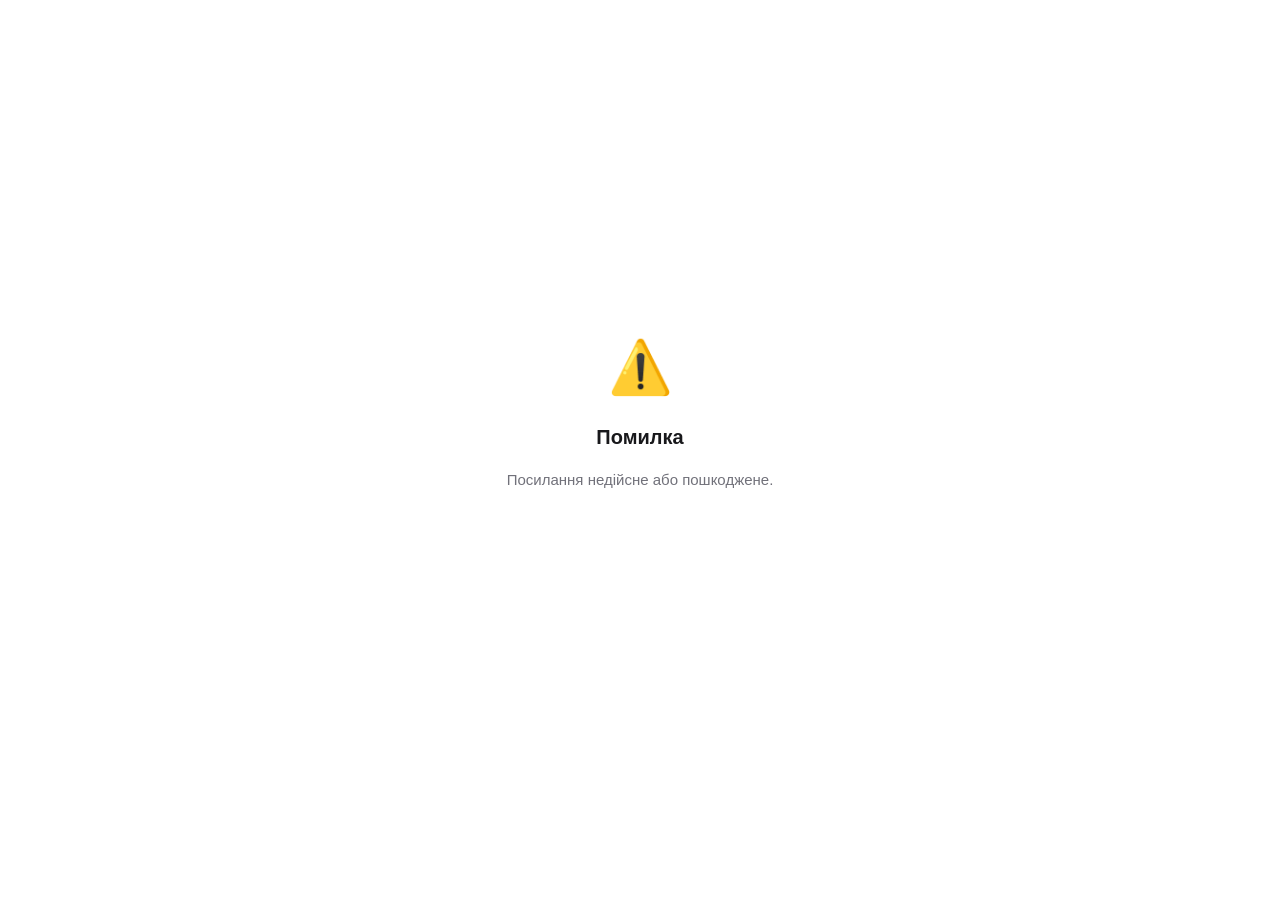
<file: index.html>
<!DOCTYPE html>
<html lang="uk">
<head>
<meta charset="UTF-8"/>
<meta name="viewport" content="width=device-width, initial-scale=1.0, maximum-scale=1.0"/>
<title>Психодіагностика</title>
<script src="https://telegram.org/js/telegram-web-app.js"></script>
<style>
*, *::before, *::after { margin:0; padding:0; box-sizing:border-box; }
:root {
  --bg:       var(--tg-theme-bg-color, #ffffff);
  --bg2:      var(--tg-theme-secondary-bg-color, #f4f4f5);
  --text:     var(--tg-theme-text-color, #18181b);
  --hint:     var(--tg-theme-hint-color, #71717a);
  --accent:   var(--tg-theme-button-color, #2563eb);
  --accent-t: var(--tg-theme-button-text-color, #ffffff);
  --border:   rgba(0,0,0,0.08);
  --radius:   14px;
  --transition: all 0.22s cubic-bezier(.4,0,.2,1);
}
html, body {
  font-family: -apple-system, 'SF Pro Text', 'Helvetica Neue', Arial, sans-serif;
  background: var(--bg); color: var(--text);
  min-height: 100vh; font-size: 16px; line-height: 1.5;
  -webkit-font-smoothing: antialiased;
}
.screen {
  display: none; flex-direction: column;
  min-height: 100vh; padding: 20px 16px 100px;
  animation: fadeIn 0.3s ease;
}
.screen.active { display: flex; }
@keyframes fadeIn {
  from { opacity:0; transform:translateY(8px); }
  to   { opacity:1; transform:translateY(0); }
}
#screen-loading, #screen-error, #screen-used, #screen-sending, #screen-done {
  align-items: center; justify-content: center; gap: 16px; text-align: center;
}
.spinner {
  width:40px; height:40px;
  border:3px solid var(--border); border-top-color:var(--accent);
  border-radius:50%; animation:spin 0.8s linear infinite;
}
@keyframes spin { to { transform:rotate(360deg); } }
.loading-text { font-size:15px; color:var(--hint); }
.error-icon, .done-icon { font-size:52px; }
.error-title, .done-title { font-size:20px; font-weight:700; }
.error-msg, .done-text { font-size:15px; color:var(--hint); max-width:280px; line-height:1.6; }
.intro-header {
  background:var(--bg2); border-radius:var(--radius);
  padding:24px 20px; margin-bottom:24px; text-align:center;
}
.intro-emoji { font-size:48px; margin-bottom:12px; }
.intro-title { font-size:22px; font-weight:700; margin-bottom:6px; }
.intro-sub   { font-size:14px; color:var(--hint); }
.info-card {
  background:var(--bg2); border-radius:var(--radius);
  padding:16px 18px; margin-bottom:12px;
}
.info-row { display:flex; justify-content:space-between; align-items:center; gap:8px; }
.info-label { font-size:13px; color:var(--hint); }
.info-value { font-size:15px; font-weight:600; text-align:right; }
.instructions { margin:20px 0 8px; font-size:13px; color:var(--hint); text-align:center; }
.progress-wrap { margin-bottom:20px; }
.progress-info { display:flex; justify-content:space-between; font-size:13px; color:var(--hint); margin-bottom:8px; }
.progress-bar { height:4px; background:var(--border); border-radius:2px; overflow:hidden; }
.progress-fill { height:100%; background:var(--accent); border-radius:2px; transition:width 0.35s cubic-bezier(.4,0,.2,1); }
.question-card {
  background:var(--bg2); border-radius:var(--radius);
  padding:20px 18px; margin-bottom:20px;
  font-size:16px; font-weight:500; line-height:1.5;
  min-height:100px; display:flex; align-items:center;
}
.options-list { display:flex; flex-direction:column; gap:10px; margin-bottom:24px; }
.option-btn {
  display:flex; align-items:center; gap:14px;
  padding:14px 16px; background:var(--bg2);
  border:2px solid transparent; border-radius:var(--radius);
  cursor:pointer; font-size:15px; color:var(--text);
  text-align:left; transition:var(--transition);
  -webkit-tap-highlight-color:transparent;
}
.option-btn:active { transform:scale(0.98); }
.option-btn.selected {
  border-color:var(--accent);
  background:color-mix(in srgb, var(--accent) 10%, var(--bg));
  color:var(--accent); font-weight:600;
}
.option-circle {
  width:22px; height:22px; border:2px solid var(--border);
  border-radius:50%; flex-shrink:0;
  display:flex; align-items:center; justify-content:center;
  transition:var(--transition);
}
.option-btn.selected .option-circle { background:var(--accent); border-color:var(--accent); }
.option-circle::after {
  content:''; width:8px; height:8px;
  background:white; border-radius:50%; opacity:0; transition:var(--transition);
}
.option-btn.selected .option-circle::after { opacity:1; }
.nav-row { display:flex; gap:10px; }
.btn-back {
  flex:0 0 52px; height:52px; background:var(--bg2); border:none;
  border-radius:var(--radius); cursor:pointer; font-size:20px;
  display:flex; align-items:center; justify-content:center;
  transition:var(--transition); -webkit-tap-highlight-color:transparent;
}
.btn-back:active { transform:scale(0.96); }
.btn-primary {
  flex:1; height:52px; background:var(--accent); color:var(--accent-t);
  border:none; border-radius:var(--radius); font-size:16px; font-weight:600;
  cursor:pointer; transition:var(--transition);
  -webkit-tap-highlight-color:transparent;
  display:flex; align-items:center; justify-content:center; gap:8px;
}
.btn-primary:disabled { opacity:0.35; cursor:not-allowed; }
.btn-primary:not(:disabled):active { transform:scale(0.98); }
.result-header { text-align:center; padding:24px 0 20px; }
.result-emoji  { font-size:56px; margin-bottom:12px; }
.result-title  { font-size:22px; font-weight:700; margin-bottom:4px; }
.result-sub    { font-size:14px; color:var(--hint); }
.result-card   { background:var(--bg2); border-radius:var(--radius); padding:18px; margin-bottom:12px; }
.result-row    {
  display:flex; justify-content:space-between; align-items:center;
  padding:8px 0; border-bottom:1px solid var(--border);
}
.result-row:last-child { border-bottom:none; }
.result-row-label { font-size:14px; color:var(--hint); }
.result-row-value { font-size:15px; font-weight:600; }
.severity-badge { display:inline-block; padding:4px 12px; border-radius:20px; font-size:13px; font-weight:700; }
.sev-low      { background:#dcfce7; color:#16a34a; }
.sev-moderate { background:#fef9c3; color:#ca8a04; }
.sev-high     { background:#ffedd5; color:#ea580c; }
.sev-severe   { background:#fee2e2; color:#dc2626; }
.result-note  { font-size:13px; color:var(--hint); text-align:center; margin:16px 0 20px; line-height:1.6; }
</style>
</head>
<body>

<div id="screen-loading" class="screen active">
  <div class="spinner"></div>
  <div class="loading-text">Завантаження тесту...</div>
</div>

<div id="screen-error" class="screen">
  <div class="error-icon">&#9888;&#65039;</div>
  <div class="error-title">Помилка</div>
  <div class="error-msg" id="errorMsg">Не вдалося завантажити тест.</div>
</div>

<div id="screen-used" class="screen">
  <div class="error-icon">&#128274;</div>
  <div class="error-title">Тест вже пройдено</div>
  <div class="error-msg">Це посилання одноразове і вже використане. Зверніться до лікаря для нового посилання.</div>
</div>

<div id="screen-intro" class="screen">
  <div class="intro-header">
    <div class="intro-emoji" id="introEmoji">&#129504;</div>
    <div class="intro-title" id="introTitle">Завантаження...</div>
    <div class="intro-sub"   id="introSub"></div>
  </div>
  <div class="info-card">
    <div class="info-row">
      <span class="info-label">&#128100; Пацієнт</span>
      <span class="info-value" id="introName">—</span>
    </div>
  </div>
  <div class="info-card">
    <div class="info-row">
      <span class="info-label">&#10067; Кількість питань</span>
      <span class="info-value" id="introCount">—</span>
    </div>
    <div style="height:8px"></div>
    <div class="info-row">
      <span class="info-label">&#9203; Орієнтовний час</span>
      <span class="info-value" id="introTime">—</span>
    </div>
  </div>
  <p class="instructions">Відповідайте чесно — результати бачить тільки ваш лікар</p>
  <button class="btn-primary" onclick="startTest()" style="margin-top:auto;">
    Розпочати тест &#8594;
  </button>
</div>

<div id="screen-test" class="screen">
  <div class="progress-wrap">
    <div class="progress-info">
      <span id="progressLabel">Питання 1 з 20</span>
      <span id="progressPct">0%</span>
    </div>
    <div class="progress-bar">
      <div class="progress-fill" id="progressFill" style="width:0%"></div>
    </div>
  </div>
  <div class="question-card" id="questionText"></div>
  <div class="options-list"  id="optionsList"></div>
  <div class="nav-row">
    <button class="btn-back" id="btnBack" onclick="prevQuestion()">&#8592;</button>
    <button class="btn-primary" id="btnNext" onclick="nextQuestion()" disabled>Далі</button>
  </div>
</div>

<div id="screen-result" class="screen">
  <div class="result-header">
    <div class="result-emoji" id="resultEmoji">&#128202;</div>
    <div class="result-title">Тест завершено</div>
    <div class="result-sub"   id="resultSub"></div>
  </div>
  <div class="result-card">
    <div class="result-row">
      <span class="result-row-label">Тест</span>
      <span class="result-row-value" id="rTestName">—</span>
    </div>
    <div class="result-row">
      <span class="result-row-label">Пацієнт</span>
      <span class="result-row-value" id="rPatientName">—</span>
    </div>
    <div class="result-row">
      <span class="result-row-label">Загальний бал</span>
      <span class="result-row-value" id="rScore">—</span>
    </div>
    <div class="result-row">
      <span class="result-row-label">Рівень</span>
      <span class="result-row-value" id="rSeverity">—</span>
    </div>
    <div class="result-row">
      <span class="result-row-label">Дата</span>
      <span class="result-row-value" id="rDate">—</span>
    </div>
  </div>
  <p class="result-note">
    Детальний звіт з інтерпретацією буде надіслано вашому лікарю автоматично після підтвердження.
  </p>
  <button class="btn-primary" onclick="sendResults()">
    &#9989; Надіслати лікарю
  </button>
</div>

<div id="screen-sending" class="screen">
  <div class="spinner"></div>
  <div class="loading-text">Надсилаємо результати...</div>
</div>

<div id="screen-done" class="screen">
  <div class="done-icon">&#9989;</div>
  <div class="done-title">Дякуємо!</div>
  <div class="done-text" id="doneText">
    Результати надіслано лікарю. Ви отримаєте зворотний зв'язок найближчим часом.
  </div>
</div>

<script>
const tg = window.Telegram && window.Telegram.WebApp;
if (tg) { tg.ready(); tg.expand(); }

const N8N_SESSION_URL = 'http://78.47.110.193:5678/webhook/session';
const N8N_SUBMIT_URL  = 'http://78.47.110.193:5678/webhook/psychotest';

const TESTS = {
  pcl5: {
    name: "PCL-5 (ПТСР)", emoji: "&#129504;",
    desc: "Оцінка симптомів посттравматичного стресового розладу",
    time: "5-8 хвилин",
    options: ["Зовсім ні","Трохи","Помірно","Відчутно","Дуже"],
    values:  [0, 1, 2, 3, 4],
    questions: [
      "Повторювані, турбуючі спогади, думки або образи стресової події?",
      "Повторювані, турбуючі сни про стресову подію?",
      "Раптові відчуття або дії, ніби стресова подія відбувається знову (флешбеки)?",
      "Сильний емоційний біль при нагадуванні про стресову подію?",
      "Фізичні реакції (серцебиття, пітливість) при нагадуванні про подію?",
      "Уникнення думок, почуттів або розмов, пов'язаних зі стресовою подією?",
      "Уникнення людей, місць або ситуацій, що нагадують про стресову подію?",
      "Нездатність згадати важливі частини стресової події?",
      "Сильно негативні переконання про себе, інших або про світ загалом?",
      "Звинувачення себе або інших у стресовій події або її наслідках?",
      "Негативні емоційні стани (страх, жах, гнів, провина, сором)?",
      "Втрата інтересу або участі у важливих заняттях?",
      "Відчуття відстороненості або відчуженості від оточуючих?",
      "Нездатність відчувати позитивні емоції?",
      "Дратівлива поведінка, спалахи гніву або агресивні дії?",
      "Ризикована або деструктивна поведінка?",
      "Підвищена пильність або настороженість?",
      "Підвищена реакція переляку (легко лякатися)?",
      "Труднощі з концентрацією уваги?",
      "Порушення сну (труднощі із засинанням або неспокійний сон)?"
    ],
    getSeverity: function(s) {
      if (s <= 32) return { key:"low",      label:"Мінімальний", cls:"sev-low" };
      if (s <= 44) return { key:"moderate", label:"Легкий",      cls:"sev-moderate" };
      if (s <= 56) return { key:"high",     label:"Помірний",    cls:"sev-high" };
      return               { key:"severe",  label:"Важкий",      cls:"sev-severe" };
    }
  },
  minmult: {
    name: "Міні-Мульт (скор. MMPI)", emoji: "&#128203;",
    desc: "Скорочена версія багатоаспектного особистісного опитувальника",
    time: "10-15 хвилин",
    options: ["Так","Ні"],
    values:  [1, 0],
    questions: [
      "У мене бувають періоди, коли мені дуже хочеться щось зробити, але я не знаю, що саме.",
      "У мене часто болить голова.",
      "Раз на тиждень або частіше я без видимої причини відчуваю жар у всьому тілі.",
      "Часом мені хочеться лаятися.",
      "У мене бувають періоди тривалістю кілька днів або тижнів, коли я відчуваю себе незвично бадьорим.",
      "Мій зір став гіршим, ніж був раніше.",
      "Іноді у мене бувають напади сміху або плачу, які я не можу стримати.",
      "Мені здається, що мене ніхто не розуміє.",
      "Буває, що я говорю про речі, на яких не знаюся.",
      "Я вважаю, що мене часто карають незаслужено.",
      "Більшу частину часу мені нудно і мене нічого не радує.",
      "Я впевнений, що до мене ставляться гірше, ніж до інших.",
      "Буває, що мені спадають на думку такі нехороші думки, що краще про них нікому не говорити.",
      "Часом я відчуваю, що мені загрожує небезпека.",
      "Більшість людей чесні лише тому, що бояться покарання.",
      "Часом мої думки йдуть так швидко, що я не встигаю їх висловити.",
      "Я вважаю, що моє сімейне життя таке ж добре, як у більшості людей.",
      "Я переконаний, що моє майбутнє більш безнадійне, ніж у більшості людей.",
      "Мені важко зосередитися на якомусь завданні або роботі.",
      "У мене бувають дивні та незвичайні переживання.",
      "Іноді я відчуваю, що мені важко дихати, хоча я не роблю ніякої важкої роботи.",
      "Більшу частину часу я відчуваю загальну слабкість.",
      "У мене бувають приступи, під час яких я роблю або говорю щось таке, в чому потім розкаююся.",
      "Я відчуваю, що моє становище безнадійне.",
      "Я нерідко відчуваю незрозумілий страх або тривогу.",
      "Мені легко змусити людей боятися мене, і іноді я це роблю заради забави.",
      "Деякий час я не міг нормально функціонувати через нервовий зрив.",
      "У мене бувають короткочасні, але дуже гострі напади нудоти або блювоти.",
      "Я думаю, що більшість людей стали б брехати, аби уникнути неприємностей.",
      "Моє здоров'я таке ж хороше, як і в більшості моїх знайомих.",
      "Мені нерідко хочеться завдати собі фізичної шкоди.",
      "У мене бувають труднощі з ковтанням.",
      "Більшу частину часу я відчуваю, що зробив щось не так або зле.",
      "Іноді я відчуваю себе непотрібним і нікому не цікавим.",
      "Я дуже рідко бачу яскраві сни.",
      "Кілька разів на тиждень у мене бувають відчуття, що має статись щось страшне.",
      "Я думаю, що мене переслідує нещастя.",
      "Я відчуваю тривогу і неспокій тоді, коли думаю про мої справи і турботи.",
      "Часто у мене бувають посмикування в м'язах.",
      "Мені важко підтримувати розмову з незнайомими людьми.",
      "Більшу частину часу мені здається, що я зробив щось погане або шкідливе.",
      "Іноді я відчуваю, що я є кращим і важливішим, ніж інші.",
      "Я знаю, хто несе відповідальність за більшість моїх неприємностей.",
      "У мене бувають слухові галюцинації.",
      "Я з легкістю можу розплакатися.",
      "Часто я відчуваю себе зігнутим або скутим у всьому тілі.",
      "Іноді у мене бувають думки, яких я соромлюся.",
      "Я часто замислююся про те, що я зробив щось погане або шкідливе.",
      "Я думаю, що більшість людей здатні збрехати задля особистої вигоди.",
      "Голова у мене болить рідко.",
      "Мені важко концентруватись на тому, що я роблю.",
      "У мене є погані звички, від яких важко позбутися.",
      "Незнайомі люди викликають у мене острах.",
      "Мені важко зрозуміти те, що я читаю.",
      "Мені здається, що мені ніколи не буде добре.",
      "Мене хвилює, що мені не вдається зосередитись.",
      "Я вважаю себе нервовою людиною.",
      "Деякі думки турбують мене навіть тоді, коли я намагаюся від них позбутися.",
      "Я дуже рідко замислююсь про своє здоров'я.",
      "Мені важко залишатись спокійним, коли я відчуваю стрес.",
      "У мене майже ніколи не буває болю в серці або в грудях.",
      "Моє сімейне становище задовільне.",
      "Я рідко відчуваю тривогу через своє здоров'я.",
      "Я відчуваю себе самотнім більшість часу.",
      "Іноді мені здається, що мені важко дихати.",
      "Більшість часу я відчуваю втому і зниження сил.",
      "Мене хвилює моя поведінка під впливом алкоголю.",
      "Часом я відчуваю, що мені потрібна допомога.",
      "Я схильний вважати себе невдахою."
    ],
    getSeverity: function(s) {
      if (s <= 23) return { key:"low",      label:"В нормі",    cls:"sev-low" };
      if (s <= 35) return { key:"moderate", label:"Субнорма",   cls:"sev-moderate" };
      if (s <= 46) return { key:"high",     label:"Відхилення", cls:"sev-high" };
      return               { key:"severe",  label:"Виражений",  cls:"sev-severe" };
    }
  },
  schmishek: {
    name: "Шмішек (акцентуації)", emoji: "&#128269;",
    desc: "Діагностика акцентуацій характеру за Леонгардом-Шмішеком",
    time: "8-12 хвилин",
    options: ["Так","Ні"],
    values:  [1, 0],
    questions: [
      "Чи ви зазвичай спокійні та врівноважені?","Чи швидко ви забуваєте образи?",
      "Чи буває у вас часто безпричинна зміна настрою?","Чи прагнете ви бути лідером у будь-якій ситуації?",
      "Чи часто ви відчуваєте страх у темряві або на самоті?","Чи завжди ви дотримуєтесь черги в магазині чи транспорті?",
      "Чи часто ви відчуваєте приплив енергії та бадьорості?","Чи часто вам кажуть, що ви занадто самовпевнені?",
      "Чи схильні ви уникати конфліктів?","Чи легко вас вивести з рівноваги?",
      "Чи відчуваєте ви надмірну стурбованість через дрібниці?","Чи часто ви відчуваєте внутрішній неспокій без видимих причин?",
      "Чи схильні ви детально планувати свої дії?","Чи легко ви знайомитесь з новими людьми?",
      "Чи часто ви відчуваєте пригніченість або смуток?","Чи часто у вас бувають перепади настрою (від ейфорії до депресії)?",
      "Чи прагнете ви до ідеальності у будь-якій справі?","Чи любите ви бути в центрі уваги?",
      "Чи схильні ви до частої зміни інтересів і захоплень?","Чи часто ви відчуваєте, що вас не розуміють оточуючі?",
      "Чи довго ви пам'ятаєте образи?","Чи вам важко відмовити, коли вас про щось просять?",
      "Чи вважаєте ви себе людиною з підвищеним почуттям відповідальності?","Чи часто ви буваєте надмірно балакучими?",
      "Чи схильні ви до самоаналізу та роздумів про себе?","Чи часто ви відчуваєте тривогу перед майбутніми подіями?",
      "Чи легко вас переконати змінити думку?","Чи часто ви піднімаєте настрій оточуючим своїми жартами?",
      "Чи схильні ви до педантизму і надмірної ретельності?","Чи часто ви відчуваєте потребу в усамітненні?",
      "Чи буває, що ви гостро реагуєте на критику?","Чи схильні ви до ризикованих дій або авантюр?",
      "Чи часто ви відчуваєте роздратування без явних причин?","Чи прагнете ви завжди дотримуватись встановлених правил?",
      "Чи буває, що у вас виникають нав'язливі думки або образи?","Чи часто ви відчуваєте підйом сил та натхнення?",
      "Чи схильні ви бурхливо виражати свої емоції?","Чи часто ви відчуваєте невпевненість у власних силах?",
      "Чи важко вам довго зосереджуватись на одному занятті?","Чи часто у вас виникає бажання зробити щось незвичне або екстравагантне?",
      "Чи прагнете ви завжди виконувати свої обіцянки?","Чи буває, що через погані думки вам важко заснути?",
      "Чи часто ви відчуваєте, що вам не вистачає часу?","Чи часто ви переживаєте за здоров'я своїх близьких?",
      "Чи схильні ви аналізувати свої вчинки після їх здійснення?","Чи часто ви відчуваєте емоційне виснаження?",
      "Чи буває, що ви підпорядковуєте свої бажання волі інших?","Чи легко вам переключитись з одного виду діяльності на інший?",
      "Чи часто вам кажуть, що ви занадто серйозні?","Чи часто ви беретесь одночасно за кілька справ?",
      "Чи схильні ви уникати відповідальних рішень?","Чи часто вам важко чекати або терпіти затримки?",
      "Чи буває, що ви говорите неправду заради того, щоб уникнути конфлікту?","Чи часто ви відчуваєте страх зробити щось не так?",
      "Чи схильні ви сильно переживати невдачі?","Чи часто ви відчуваєте надмірну збудженість або нервозність?",
      "Чи часто у вас виникають незвичайні або оригінальні ідеї?","Чи схильні ви зберігати спокій у надзвичайних ситуаціях?",
      "Чи часто вам хочеться різко змінити своє оточення або умови життя?","Чи схильні ви покладатися на інших у важких ситуаціях?",
      "Чи часто ви відчуваєте потребу у схваленні з боку оточуючих?","Чи легко вам змиритися зі втратою або невдачею?",
      "Чи часто у вас бувають напади смутку або тривоги без видимих причин?","Чи часто ви відчуваєте, що є обраним або особливим?",
      "Чи схильні ви ретельно обмірковувати рішення перед їх прийняттям?","Чи часто ви відчуваєте надмірну втому від спілкування з людьми?",
      "Чи буває, що ви поводитесь надто імпульсивно і потім шкодуєте про це?","Чи важко вам зберігати таємницю?",
      "Чи схильні ви сильно переживати через критику на свою адресу?","Чи часто ви відчуваєте, що ситуація виходить з-під вашого контролю?",
      "Чи часто у вас виникає бажання звернутися за підтримкою до інших?","Чи схильні ви до надмірної самокритики?",
      "Чи буває, що ви відчуваєте ейфорію або надмірну радість без особливих причин?","Чи часто ви ставите власні потреби нижче потреб інших?",
      "Чи схильні ви виявляти агресію у відповідь на несправедливість?","Чи часто ви відчуваєте нудьгу навіть під час активної діяльності?",
      "Чи буває, що ви відчуваєте надмірну жалість до себе?","Чи часто ви відчуваєте потребу в нових враженнях або пригодах?",
      "Чи схильні ви до надмірного контролю над собою та своїми емоціями?","Чи часто ви відчуваєте, що ваша поведінка відрізняється від поведінки більшості людей?",
      "Чи часто ви відчуваєте, що не можете зупинитись, навіть коли втомились?","Чи буває, що ви підозрюєте людей у прихованих мотивах?",
      "Чи часто ви відчуваєте надмірне збудження або тривогу перед важливими подіями?","Чи схильні ви до пошуку нових форм самовираження?"
    ],
    getSeverity: function(s) {
      if (s <= 28) return { key:"low",      label:"В нормі",       cls:"sev-low" };
      if (s <= 45) return { key:"moderate", label:"Акцентуація",   cls:"sev-moderate" };
      if (s <= 62) return { key:"high",     label:"Виражена",      cls:"sev-high" };
      return               { key:"severe",  label:"Дуже виражена", cls:"sev-severe" };
    }
  }
};

var state = {
  sessionToken: null, sessionData: null,
  current: 0, answers: [], score: 0, severity: null
};

function show(id) {
  document.querySelectorAll('.screen').forEach(function(s){ s.classList.remove('active'); });
  document.getElementById(id).classList.add('active');
}
function showError(msg) { document.getElementById('errorMsg').textContent = msg; show('screen-error'); }

function getSessionToken() {
  var p = new URLSearchParams(window.location.search);
  if (p.get('token')) return p.get('token');
  var sp = tg && tg.initDataUnsafe && tg.initDataUnsafe.start_param;
  if (sp) return sp;
  if (window.location.hash) return window.location.hash.slice(1);
  return null;
}

async function loadSession(token) {
  var resp = await fetch(N8N_SESSION_URL + '?token=' + token);
  if (!resp.ok) throw new Error('HTTP ' + resp.status);
  return await resp.json();
}

async function init() {
  if (tg) tg.enableClosingConfirmation();
  show('screen-loading');
  var token = getSessionToken();
  if (!token) { showError('Посилання недійсне або пошкоджене.'); return; }
  state.sessionToken = token;
  try {
    var data = await loadSession(token);
    if (data.status === 'completed') { show('screen-used'); return; }
    if (data.status === 'expired')   { showError('Термін дії посилання минув.'); return; }
    if (!TESTS[data.test_type])      { showError('Невідомий тип тесту: ' + data.test_type); return; }
    state.sessionData = data;
    state.answers = new Array(TESTS[data.test_type].questions.length).fill(null);
    var test = TESTS[data.test_type];
    document.getElementById('introEmoji').innerHTML   = test.emoji;
    document.getElementById('introTitle').textContent = test.name;
    document.getElementById('introSub').textContent   = test.desc;
    document.getElementById('introName').textContent  = data.patient_name;
    document.getElementById('introCount').textContent = test.questions.length + ' питань';
    document.getElementById('introTime').textContent  = test.time;
    show('screen-intro');
  } catch(err) {
    console.error(err);
    showError('Не вдалося завантажити тест. Перевірте з\'єднання.');
  }
}

function startTest() { state.current = 0; renderQuestion(); show('screen-test'); }

function renderQuestion() {
  var test = TESTS[state.sessionData.test_type];
  var total = test.questions.length, i = state.current;
  var pct = Math.round((i/total)*100);
  document.getElementById('progressLabel').textContent = 'Питання '+(i+1)+' з '+total;
  document.getElementById('progressPct').textContent   = pct+'%';
  document.getElementById('progressFill').style.width  = pct+'%';
  document.getElementById('questionText').textContent  = test.questions[i];
  document.getElementById('btnBack').style.visibility  = i===0?'hidden':'visible';
  var btnNext = document.getElementById('btnNext');
  btnNext.textContent = (i===total-1)?'Завершити':'Далі';
  btnNext.disabled = (state.answers[i]===null);
  var list = document.getElementById('optionsList');
  list.innerHTML = '';
  test.options.forEach(function(label,idx){
    var btn = document.createElement('button');
    btn.className = 'option-btn'+(state.answers[i]===test.values[idx]?' selected':'');
    btn.innerHTML = '<div class="option-circle"></div><span>'+label+'</span>';
    btn.onclick = function(){ selectOption(idx); };
    list.appendChild(btn);
  });
}

function selectOption(idx) {
  var test = TESTS[state.sessionData.test_type];
  state.answers[state.current] = test.values[idx];
  renderQuestion();
  document.getElementById('btnNext').disabled = false;
  if (tg && tg.HapticFeedback) tg.HapticFeedback.selectionChanged();
}
function prevQuestion() { if(state.current>0){state.current--;renderQuestion();} }
function nextQuestion() {
  var total = TESTS[state.sessionData.test_type].questions.length;
  if(state.answers[state.current]===null) return;
  if(state.current<total-1){state.current++;renderQuestion();}
  else showResult();
}

function showResult() {
  var test = TESTS[state.sessionData.test_type];
  state.score    = state.answers.reduce(function(a,b){return a+(b||0);},0);
  state.severity = test.getSeverity(state.score);
  document.getElementById('resultEmoji').innerHTML    = test.emoji;
  document.getElementById('resultSub').textContent    = state.sessionData.patient_name;
  document.getElementById('rTestName').textContent    = test.name;
  document.getElementById('rPatientName').textContent = state.sessionData.patient_name;
  document.getElementById('rScore').textContent       = state.score;
  document.getElementById('rDate').textContent        = new Date().toLocaleDateString('uk-UA');
  var sevEl = document.getElementById('rSeverity');
  sevEl.innerHTML = '<span class="severity-badge '+state.severity.cls+'">'+state.severity.label+'</span>';
  show('screen-result');
}

async function sendResults() {
  show('screen-sending');
  var payload = {
    submission_id: crypto.randomUUID(),
    session_token: state.sessionToken,
    test_type:     state.sessionData.test_type,
    test_version:  state.sessionData.test_version||'1.0',
    patient_name:  state.sessionData.patient_name,
    score:         state.score,
    severity:      state.severity.key,
    answers:       state.answers,
    timestamp:     Date.now(),
    telegram_id:   tg&&tg.initDataUnsafe&&tg.initDataUnsafe.user?tg.initDataUnsafe.user.id:null
  };
  try {
    var resp = await fetch(N8N_SUBMIT_URL,{method:'POST',headers:{'Content-Type':'application/json'},body:JSON.stringify(payload)});
    if(!resp.ok) throw new Error('HTTP '+resp.status);
    if(tg&&tg.HapticFeedback) tg.HapticFeedback.notificationOccurred('success');
    show('screen-done');
    setTimeout(function(){if(tg)tg.close();},3000);
  } catch(err) {
    console.error(err);
    show('screen-result');
    alert('Не вдалося надіслати. Спробуйте ще раз.');
  }
}

init();
</script>
</body>
</html>
</file>
